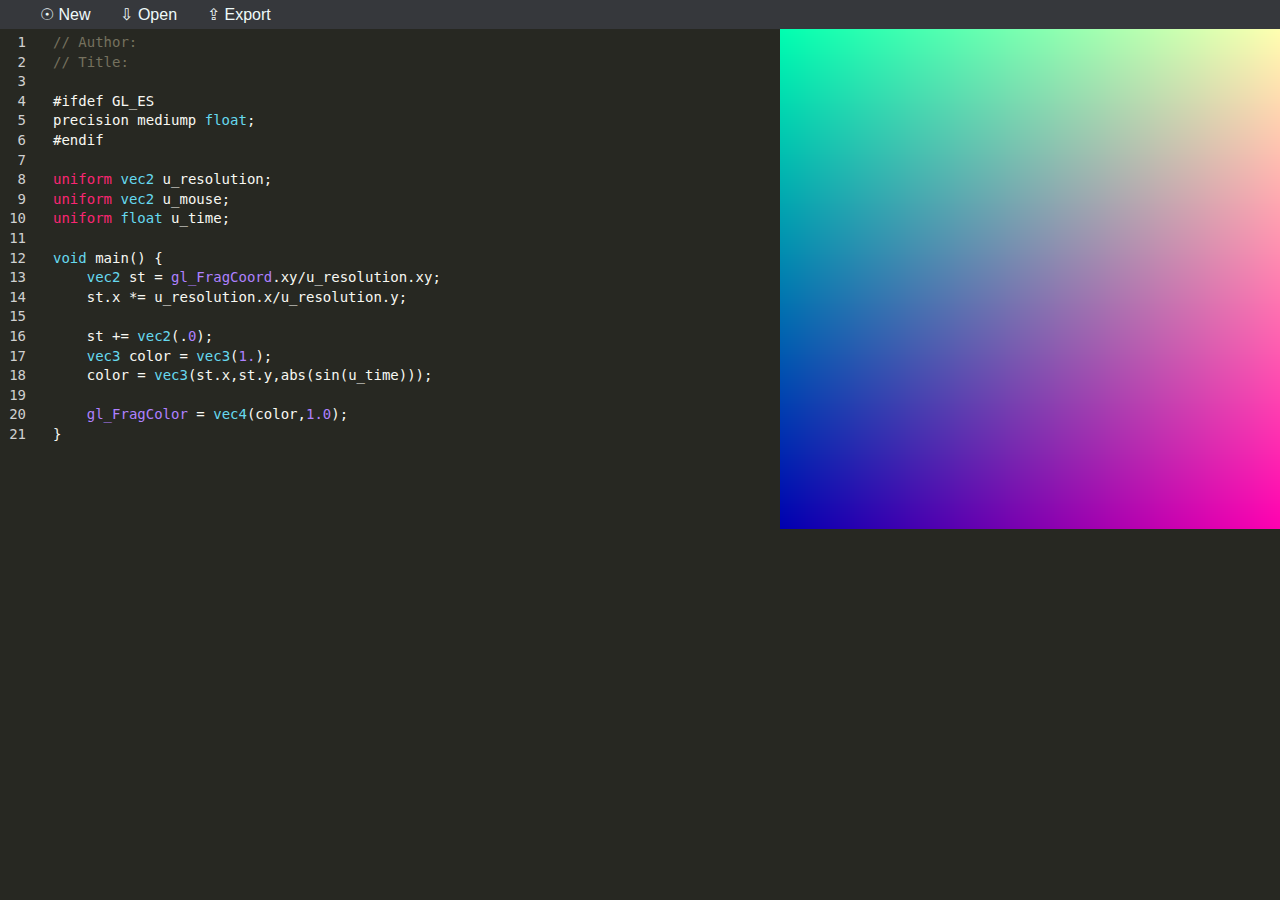
<file: editor.html>
<!DOCTYPE html>
<html>
	<head>
		<meta charset="utf-8">
		<title>GLSL Editor</title>
		<link href="/favicon.gif" rel="shortcut icon"/>

		<link type="text/css" rel="stylesheet" href="/css/glslEditor.css">
    	<script type="application/javascript" src="/src/glslEditor.js"></script>

		<style>
			body {
				height: 100%;
    			margin: 0;
	  			background: #272822;
			}

			#glsl_editor {
				height: 100%;
			}
		</style>
	</head>
	<body>
		<div id="glsl_editor"></div>
	</body>

    <script type="text/javascript">
    	window.glslEditor = new GlslEditor('#glsl_editor', { 
    		canvas_size: 500,
            canvas_draggable: true,
    		theme: 'monokai',
    		multipleBuffers: true,
            watchHash: true,
            fileDrops: true,
    		menu: true
    	});
    </script>
</html>
</file>
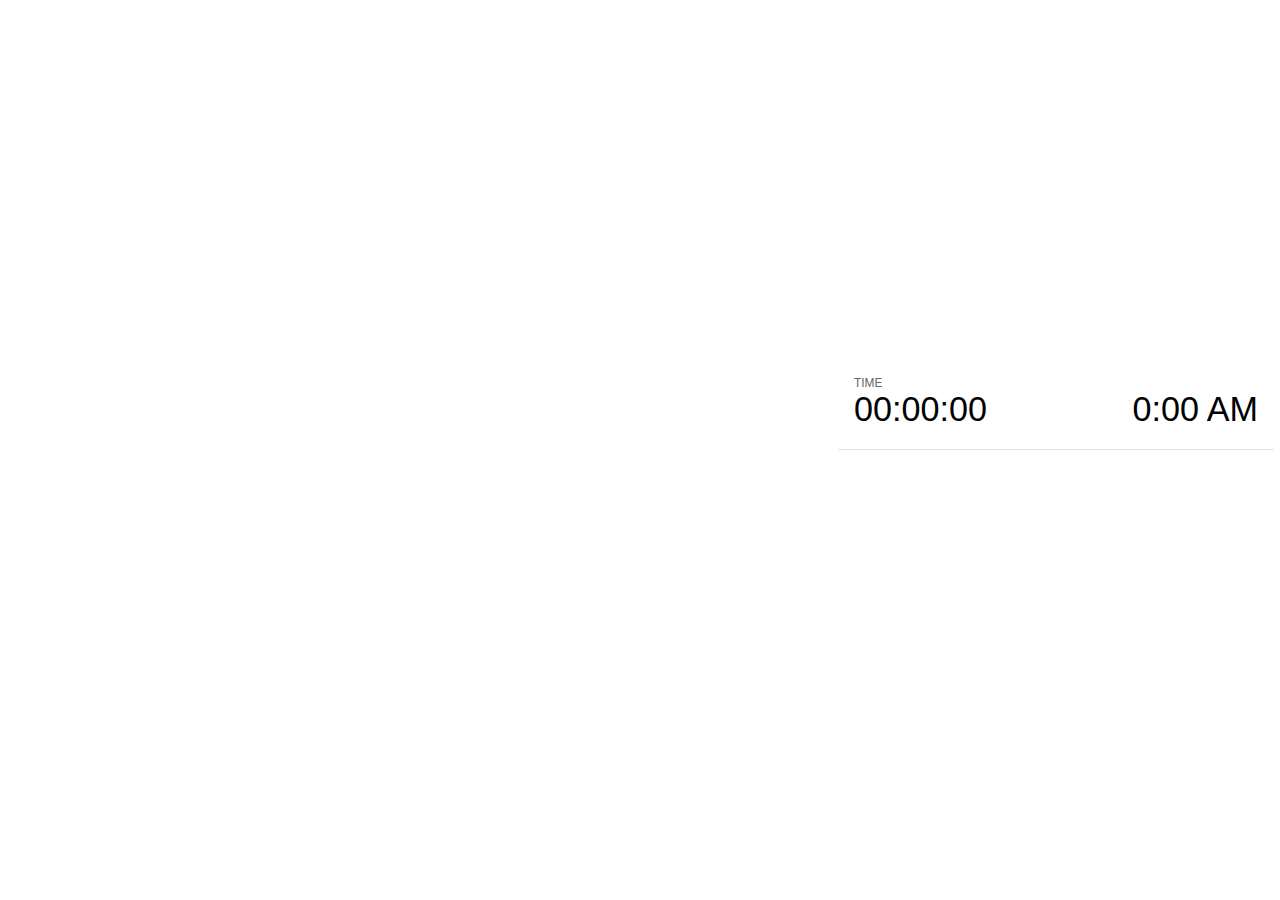
<file: src/reveal/plugin/notes/notes.html>
<!doctype html>
<html lang="en">
	<head>
		<meta charset="utf-8">

		<title>reveal.js - Slide Notes</title>

		<style>
			body {
				font-family: Helvetica;
			}

			#current-slide,
			#upcoming-slide,
			#speaker-controls {
				padding: 6px;
				box-sizing: border-box;
				-moz-box-sizing: border-box;
			}

			#current-slide iframe,
			#upcoming-slide iframe {
				width: 100%;
				height: 100%;
				border: 1px solid #ddd;
			}

			#current-slide .label,
			#upcoming-slide .label {
				position: absolute;
				top: 10px;
				left: 10px;
				font-weight: bold;
				font-size: 14px;
				z-index: 2;
				color: rgba( 255, 255, 255, 0.9 );
			}

			#current-slide {
				position: absolute;
				width: 65%;
				height: 100%;
				top: 0;
				left: 0;
				padding-right: 0;
			}

			#upcoming-slide {
				position: absolute;
				width: 35%;
				height: 40%;
				right: 0;
				top: 0;
			}

			#speaker-controls {
				position: absolute;
				top: 40%;
				right: 0;
				width: 35%;
				height: 60%;
				overflow: auto;

				font-size: 18px;
			}

				.speaker-controls-time.hidden,
				.speaker-controls-notes.hidden {
					display: none;
				}

				.speaker-controls-time .label,
				.speaker-controls-notes .label {
					text-transform: uppercase;
					font-weight: normal;
					font-size: 0.66em;
					color: #666;
					margin: 0;
				}

				.speaker-controls-time {
					border-bottom: 1px solid rgba( 200, 200, 200, 0.5 );
					margin-bottom: 10px;
					padding: 10px 16px;
					padding-bottom: 20px;
					cursor: pointer;
				}

				.speaker-controls-time .reset-button {
					opacity: 0;
					float: right;
					color: #666;
					text-decoration: none;
				}
				.speaker-controls-time:hover .reset-button {
					opacity: 1;
				}

				.speaker-controls-time .timer,
				.speaker-controls-time .clock {
					width: 50%;
					font-size: 1.9em;
				}

				.speaker-controls-time .timer {
					float: left;
				}

				.speaker-controls-time .clock {
					float: right;
					text-align: right;
				}

				.speaker-controls-time span.mute {
					color: #bbb;
				}

				.speaker-controls-notes {
					padding: 10px 16px;
				}

				.speaker-controls-notes .value {
					margin-top: 5px;
					line-height: 1.4;
					font-size: 1.2em;
				}

			.clear {
				clear: both;
			}

			@media screen and (max-width: 1080px) {
				#speaker-controls {
					font-size: 16px;
				}
			}

			@media screen and (max-width: 900px) {
				#speaker-controls {
					font-size: 14px;
				}
			}

			@media screen and (max-width: 800px) {
				#speaker-controls {
					font-size: 12px;
				}
			}

		</style>
	</head>

	<body>

		<div id="current-slide"></div>
		<div id="upcoming-slide"><span class="label">UPCOMING:</span></div>
		<div id="speaker-controls">
			<div class="speaker-controls-time">
				<h4 class="label">Time <span class="reset-button">Click to Reset</span></h4>
				<div class="clock">
					<span class="clock-value">0:00 AM</span>
				</div>
				<div class="timer">
					<span class="hours-value">00</span><span class="minutes-value">:00</span><span class="seconds-value">:00</span>
				</div>
				<div class="clear"></div>
			</div>

			<div class="speaker-controls-notes hidden">
				<h4 class="label">Notes</h4>
				<div class="value"></div>
			</div>
		</div>

		<script src="../../plugin/markdown/marked.js"></script>
		<script>

			(function() {

				var notes,
					notesValue,
					currentState,
					currentSlide,
					upcomingSlide,
					connected = false;

				window.addEventListener( 'message', function( event ) {

					var data = JSON.parse( event.data );

					// Messages sent by the notes plugin inside of the main window
					if( data && data.namespace === 'reveal-notes' ) {
						if( data.type === 'connect' ) {
							handleConnectMessage( data );
						}
						else if( data.type === 'state' ) {
							handleStateMessage( data );
						}
					}
					// Messages sent by the reveal.js inside of the current slide preview
					else if( data && data.namespace === 'reveal' ) {
						if( /ready/.test( data.eventName ) ) {
							// Send a message back to notify that the handshake is complete
							window.opener.postMessage( JSON.stringify({ namespace: 'reveal-notes', type: 'connected'} ), '*' );
						}
						else if( /slidechanged|fragmentshown|fragmenthidden|overviewshown|overviewhidden|paused|resumed/.test( data.eventName ) && currentState !== JSON.stringify( data.state ) ) {
							window.opener.postMessage( JSON.stringify({ method: 'setState', args: [ data.state ]} ), '*' );
						}
					}

				} );

				/**
				 * Called when the main window is trying to establish a
				 * connection.
				 */
				function handleConnectMessage( data ) {

					if( connected === false ) {
						connected = true;

						setupIframes( data );
						setupKeyboard();
						setupNotes();
						setupTimer();
					}

				}

				/**
				 * Called when the main window sends an updated state.
				 */
				function handleStateMessage( data ) {

					// Store the most recently set state to avoid circular loops
					// applying the same state
					currentState = JSON.stringify( data.state );

					// No need for updating the notes in case of fragment changes
					if ( data.notes ) {
						notes.classList.remove( 'hidden' );
						if( data.markdown ) {
							notesValue.innerHTML = marked( data.notes );
						}
						else {
							notesValue.innerHTML = data.notes;
						}
					}
					else {
						notes.classList.add( 'hidden' );
					}

					// Update the note slides
					currentSlide.contentWindow.postMessage( JSON.stringify({ method: 'setState', args: [ data.state ] }), '*' );
					upcomingSlide.contentWindow.postMessage( JSON.stringify({ method: 'setState', args: [ data.state ] }), '*' );
					upcomingSlide.contentWindow.postMessage( JSON.stringify({ method: 'next' }), '*' );

				}

				// Limit to max one state update per X ms
				handleStateMessage = debounce( handleStateMessage, 200 );

				/**
				 * Forward keyboard events to the current slide window.
				 * This enables keyboard events to work even if focus
				 * isn't set on the current slide iframe.
				 */
				function setupKeyboard() {

					document.addEventListener( 'keydown', function( event ) {
						currentSlide.contentWindow.postMessage( JSON.stringify({ method: 'triggerKey', args: [ event.keyCode ] }), '*' );
					} );

				}

				/**
				 * Creates the preview iframes.
				 */
				function setupIframes( data ) {

					var params = [
						'receiver',
						'progress=false',
						'history=false',
						'transition=none',
						'autoSlide=0',
						'backgroundTransition=none'
					].join( '&' );

					var hash = '#/' + data.state.indexh + '/' + data.state.indexv;
					var currentURL = data.url + '?' + params + '&postMessageEvents=true' + hash;
					var upcomingURL = data.url + '?' + params + '&controls=false' + hash;

					currentSlide = document.createElement( 'iframe' );
					currentSlide.setAttribute( 'width', 1280 );
					currentSlide.setAttribute( 'height', 1024 );
					currentSlide.setAttribute( 'src', currentURL );
					document.querySelector( '#current-slide' ).appendChild( currentSlide );

					upcomingSlide = document.createElement( 'iframe' );
					upcomingSlide.setAttribute( 'width', 640 );
					upcomingSlide.setAttribute( 'height', 512 );
					upcomingSlide.setAttribute( 'src', upcomingURL );
					document.querySelector( '#upcoming-slide' ).appendChild( upcomingSlide );

				}

				/**
				 * Setup the notes UI.
				 */
				function setupNotes() {

					notes = document.querySelector( '.speaker-controls-notes' );
					notesValue = document.querySelector( '.speaker-controls-notes .value' );

				}

				/**
				 * Create the timer and clock and start updating them
				 * at an interval.
				 */
				function setupTimer() {

					var start = new Date(),
						timeEl = document.querySelector( '.speaker-controls-time' ),
						clockEl = timeEl.querySelector( '.clock-value' ),
						hoursEl = timeEl.querySelector( '.hours-value' ),
						minutesEl = timeEl.querySelector( '.minutes-value' ),
						secondsEl = timeEl.querySelector( '.seconds-value' );

					function _updateTimer() {

						var diff, hours, minutes, seconds,
							now = new Date();

						diff = now.getTime() - start.getTime();
						hours = Math.floor( diff / ( 1000 * 60 * 60 ) );
						minutes = Math.floor( ( diff / ( 1000 * 60 ) ) % 60 );
						seconds = Math.floor( ( diff / 1000 ) % 60 );

						clockEl.innerHTML = now.toLocaleTimeString( 'en-US', { hour12: true, hour: '2-digit', minute:'2-digit' } );
						hoursEl.innerHTML = zeroPadInteger( hours );
						hoursEl.className = hours > 0 ? '' : 'mute';
						minutesEl.innerHTML = ':' + zeroPadInteger( minutes );
						minutesEl.className = minutes > 0 ? '' : 'mute';
						secondsEl.innerHTML = ':' + zeroPadInteger( seconds );

					}

					// Update once directly
					_updateTimer();

					// Then update every second
					setInterval( _updateTimer, 1000 );

					timeEl.addEventListener( 'click', function() {
						start = new Date();
						_updateTimer();
						return false;
					} );

				}

				function zeroPadInteger( num ) {

					var str = '00' + parseInt( num );
					return str.substring( str.length - 2 );

				}

				/**
				 * Limits the frequency at which a function can be called.
				 */
				function debounce( fn, ms ) {

					var lastTime = 0,
						timeout;

					return function() {

						var args = arguments;
						var context = this;

						clearTimeout( timeout );

						var timeSinceLastCall = Date.now() - lastTime;
						if( timeSinceLastCall > ms ) {
							fn.apply( context, args );
							lastTime = Date.now();
						}
						else {
							timeout = setTimeout( function() {
								fn.apply( context, args );
								lastTime = Date.now();
							}, ms - timeSinceLastCall );
						}

					}

				}

			})();

		</script>
	</body>
</html>
</file>
<file: css/glslEditor.css>
@charset 'utf-8';.CodeMirror{font-family:monospace;height:300px;color:black}.CodeMirror-lines{padding:4px 0}.CodeMirror pre{padding:0 4px}.CodeMirror-scrollbar-filler,.CodeMirror-gutter-filler{background-color:white}.CodeMirror-gutters{border-right:1px solid #ddd;background-color:#f7f7f7;white-space:nowrap}.CodeMirror-linenumber{padding:0 3px 0 5px;min-width:20px;text-align:right;color:#999;white-space:nowrap}.CodeMirror-guttermarker{color:black}.CodeMirror-guttermarker-subtle{color:#999}.CodeMirror-cursor{border-left:1px solid black;border-right:none;width:0}.CodeMirror div.CodeMirror-secondarycursor{border-left:1px solid silver}.cm-fat-cursor .CodeMirror-cursor{width:auto;border:0;background:#7e7}.cm-fat-cursor div.CodeMirror-cursors{z-index:1}.cm-animate-fat-cursor{width:auto;border:0;-webkit-animation:blink 1.06s steps(1) infinite;animation:blink 1.06s steps(1) infinite;background-color:#7e7}@-webkit-keyframes blink{50%{background-color:transparent}}@keyframes blink{50%{background-color:transparent}}.cm-tab{display:inline-block;text-decoration:inherit}.CodeMirror-ruler{border-left:1px solid #ccc;position:absolute}.cm-s-default .cm-header{color:blue}.cm-s-default .cm-quote{color:#090}.cm-negative{color:#d44}.cm-positive{color:#292}.cm-header,.cm-strong{font-weight:700}.cm-em{font-style:italic}.cm-link{text-decoration:underline}.cm-strikethrough{text-decoration:line-through}.cm-s-default .cm-keyword{color:#708}.cm-s-default .cm-atom{color:#219}.cm-s-default .cm-number{color:#164}.cm-s-default .cm-def{color:#00f}.cm-s-default .cm-variable-2{color:#05a}.cm-s-default .cm-variable-3{color:#085}.cm-s-default .cm-comment{color:#a50}.cm-s-default .cm-string{color:#a11}.cm-s-default .cm-string-2{color:#f50}.cm-s-default .cm-meta{color:#555}.cm-s-default .cm-qualifier{color:#555}.cm-s-default .cm-builtin{color:#30a}.cm-s-default .cm-bracket{color:#997}.cm-s-default .cm-tag{color:#170}.cm-s-default .cm-attribute{color:#00c}.cm-s-default .cm-hr{color:#999}.cm-s-default .cm-link{color:#00c}.cm-s-default .cm-error{color:#f00}.cm-invalidchar{color:#f00}.CodeMirror-composing{border-bottom:2px solid}div.CodeMirror span.CodeMirror-matchingbracket{color:#0f0}div.CodeMirror span.CodeMirror-nonmatchingbracket{color:#f22}.CodeMirror-matchingtag{background:rgba(255,150,0,.3)}.CodeMirror-activeline-background{background:#e8f2ff}.CodeMirror{position:relative;overflow:hidden;background:white}.CodeMirror-scroll{overflow:scroll!important;margin-bottom:-30px;margin-right:-30px;padding-bottom:30px;height:100%;outline:none;position:relative}.CodeMirror-sizer{position:relative;border-right:30px solid transparent}.CodeMirror-vscrollbar,.CodeMirror-hscrollbar,.CodeMirror-scrollbar-filler,.CodeMirror-gutter-filler{position:absolute;z-index:6;display:none}.CodeMirror-vscrollbar{right:0;top:0;overflow-x:hidden;overflow-y:scroll}.CodeMirror-hscrollbar{bottom:0;left:0;overflow-y:hidden;overflow-x:scroll}.CodeMirror-scrollbar-filler{right:0;bottom:0}.CodeMirror-gutter-filler{left:0;bottom:0}.CodeMirror-gutters{position:absolute;left:0;top:0;z-index:3}.CodeMirror-gutter{white-space:normal;height:100%;display:inline-block;margin-bottom:-30px;*zoom:1;*display:inline}.CodeMirror-gutter-wrapper{position:absolute;z-index:4;background:none!important;border:none!important}.CodeMirror-gutter-background{position:absolute;top:0;bottom:0;z-index:4}.CodeMirror-gutter-elt{position:absolute;cursor:default;z-index:4}.CodeMirror-gutter-wrapper{-webkit-user-select:none;-moz-user-select:none;-ms-user-select:none;user-select:none}.CodeMirror-lines{cursor:text;min-height:1px}.CodeMirror pre{border-radius:0;border-width:0;background:transparent;font-family:inherit;font-size:inherit;margin:0;white-space:pre;word-wrap:normal;line-height:inherit;color:inherit;z-index:2;position:relative;overflow:visible;-webkit-tap-highlight-color:transparent}.CodeMirror-wrap pre{word-wrap:break-word;white-space:pre-wrap;word-break:normal}.CodeMirror-linebackground{position:absolute;left:0;right:0;top:0;bottom:0;z-index:0}.CodeMirror-linewidget{position:relative;z-index:2;overflow:auto}.CodeMirror-code{outline:none}.CodeMirror-scroll,.CodeMirror-sizer,.CodeMirror-gutter,.CodeMirror-gutters,.CodeMirror-linenumber{box-sizing:content-box}.CodeMirror-measure{position:absolute;width:100%;height:0;overflow:hidden;visibility:hidden}.CodeMirror-cursor{position:absolute}.CodeMirror-measure pre{position:static}div.CodeMirror-cursors{visibility:hidden;position:relative;z-index:3}div.CodeMirror-dragcursors{visibility:visible}.CodeMirror-focused div.CodeMirror-cursors{visibility:visible}.CodeMirror-selected{background:#d9d9d9}.CodeMirror-focused .CodeMirror-selected{background:#d7d4f0}.CodeMirror-crosshair{cursor:crosshair}.CodeMirror-line::-moz-selection,.CodeMirror-line>span::-moz-selection,.CodeMirror-line>span>span::-moz-selection{background:#d7d4f0}.CodeMirror-line::selection,.CodeMirror-line>span::selection,.CodeMirror-line>span>span::selection{background:#d7d4f0}.CodeMirror-line::-moz-selection,.CodeMirror-line>span::-moz-selection,.CodeMirror-line>span>span::-moz-selection{background:#d7d4f0}.cm-searching{background:#ffa;background:rgba(255,255,0,.4)}.CodeMirror span{*vertical-align:text-bottom}.cm-force-border{padding-right:.1px}@media print{.CodeMirror div.CodeMirror-cursors{visibility:hidden}}.cm-tab-wrap-hack:after{content:''}span.CodeMirror-selectedtext{background:none}.CodeMirror-dialog{position:absolute;left:0;right:0;background:inherit;z-index:15;padding:.1em .8em;overflow:hidden;color:inherit}.CodeMirror-dialog-top{border-bottom:1px solid #eee;top:0}.CodeMirror-dialog-bottom{border-top:1px solid #eee;bottom:0}.CodeMirror-dialog input{border:none;outline:none;background:transparent;width:20em;color:inherit;font-family:monospace}.CodeMirror-dialog button{font-size:70%}.CodeMirror-foldmarker{color:blue;text-shadow:#b9f 1px 1px 2px,#b9f -1px -1px 2px,#b9f 1px -1px 2px,#b9f -1px 1px 2px;font-family:arial;line-height:.3;cursor:pointer}.CodeMirror-foldgutter{width:.7em}.CodeMirror-foldgutter-open,.CodeMirror-foldgutter-folded{cursor:pointer}.CodeMirror-foldgutter-open:after{content:"\25BE"}.CodeMirror-foldgutter-folded:after{content:"\25B8"}.CodeMirror-hints{position:absolute;z-index:10;overflow:hidden;list-style:none;margin:0;padding:2px;box-shadow:2px 3px 5px rgba(0,0,0,.2);border-radius:3px;border:1px solid silver;background:white;font-size:90%;font-family:monospace;max-height:20em;overflow-y:auto}.CodeMirror-hint{margin:0;padding:0 4px;border-radius:2px;max-width:19em;overflow:hidden;white-space:pre;color:black;cursor:pointer}li.CodeMirror-hint-active{background:#08f;color:white}.cm-s-elegant span.cm-number,.cm-s-elegant span.cm-string,.cm-s-elegant span.cm-atom{color:#762}.cm-s-elegant span.cm-comment{color:#262;font-style:italic;line-height:1em}.cm-s-elegant span.cm-meta{color:#555;font-style:italic;line-height:1em}.cm-s-elegant span.cm-variable{color:black}.cm-s-elegant span.cm-variable-2{color:#b11}.cm-s-elegant span.cm-qualifier{color:#555}.cm-s-elegant span.cm-keyword{color:#730}.cm-s-elegant span.cm-builtin{color:#30a}.cm-s-elegant span.cm-link{color:#762}.cm-s-elegant span.cm-error{background-color:#fdd}.cm-s-elegant .CodeMirror-activeline-background{background:#e8f2ff}.cm-s-elegant .CodeMirror-matchingbracket{outline:1px solid grey;color:black!important}.cm-s-material{background-color:#263238;color:#e9eded}.cm-s-material .CodeMirror-gutters{background:#263238;color:#537f7e;border:none}.cm-s-material .CodeMirror-guttermarker,.cm-s-material .CodeMirror-guttermarker-subtle,.cm-s-material .CodeMirror-linenumber{color:#537f7e}.cm-s-material .CodeMirror-cursor{border-left:1px solid #f8f8f0}.cm-s-material div.CodeMirror-selected{background:rgba(255,255,255,.15)}.cm-s-material.CodeMirror-focused div.CodeMirror-selected{background:rgba(255,255,255,.1)}.cm-s-material .CodeMirror-line::-moz-selection,.cm-s-material .CodeMirror-line>span::-moz-selection,.cm-s-material .CodeMirror-line>span>span::-moz-selection{background:rgba(255,255,255,.1)}.cm-s-material .CodeMirror-line::selection,.cm-s-material .CodeMirror-line>span::selection,.cm-s-material .CodeMirror-line>span>span::selection{background:rgba(255,255,255,.1)}.cm-s-material .CodeMirror-line::-moz-selection,.cm-s-material .CodeMirror-line>span::-moz-selection,.cm-s-material .CodeMirror-line>span>span::-moz-selection{background:rgba(255,255,255,.1)}.cm-s-material .CodeMirror-activeline-background{background:transparent}.cm-s-material .cm-keyword{color:#c792ea}.cm-s-material .cm-operator{color:#e9eded}.cm-s-material .cm-variable-2{color:#80cbc4}.cm-s-material .cm-variable-3{color:#82b1ff}.cm-s-material .cm-builtin{color:#decb6b}.cm-s-material .cm-atom{color:#f77669}.cm-s-material .cm-number{color:#f77669}.cm-s-material .cm-def{color:#e9eded}.cm-s-material .cm-error{color:#fff;background-color:#ec5f67}.cm-s-material .cm-string{color:#c3e88d}.cm-s-material .cm-string-2{color:#80cbc4}.cm-s-material .cm-comment{color:#546e7a}.cm-s-material .cm-variable{color:#82b1ff}.cm-s-material .cm-tag{color:#80cbc4}.cm-s-material .cm-meta{color:#80cbc4}.cm-s-material .cm-attribute{color:#ffcb6b}.cm-s-material .cm-property{color:#80cbae}.cm-s-material .cm-qualifier{color:#decb6b}.cm-s-material .cm-variable-3{color:#decb6b}.cm-s-material .cm-tag{color:#ff5370}.cm-s-material .CodeMirror-matchingbracket{text-decoration:underline;color:white!important}.cm-s-monokai.CodeMirror{background:#272822;color:#f8f8f2}.cm-s-monokai div.CodeMirror-selected{background:#49483e}.cm-s-monokai .CodeMirror-line::-moz-selection,.cm-s-monokai .CodeMirror-line>span::-moz-selection,.cm-s-monokai .CodeMirror-line>span>span::-moz-selection{background:rgba(73,72,62,.99)}.cm-s-monokai .CodeMirror-line::selection,.cm-s-monokai .CodeMirror-line>span::selection,.cm-s-monokai .CodeMirror-line>span>span::selection{background:rgba(73,72,62,.99)}.cm-s-monokai .CodeMirror-line::-moz-selection,.cm-s-monokai .CodeMirror-line>span::-moz-selection,.cm-s-monokai .CodeMirror-line>span>span::-moz-selection{background:rgba(73,72,62,.99)}.cm-s-monokai .CodeMirror-gutters{background:#272822;border-right:0}.cm-s-monokai .CodeMirror-guttermarker{color:white}.cm-s-monokai .CodeMirror-guttermarker-subtle{color:#d0d0d0}.cm-s-monokai .CodeMirror-linenumber{color:#d0d0d0}.cm-s-monokai .CodeMirror-cursor{border-left:1px solid #f8f8f0}.cm-s-monokai span.cm-comment{color:#75715e}.cm-s-monokai span.cm-atom{color:#ae81ff}.cm-s-monokai span.cm-number{color:#ae81ff}.cm-s-monokai span.cm-property,.cm-s-monokai span.cm-attribute{color:#a6e22e}.cm-s-monokai span.cm-keyword{color:#f92672}.cm-s-monokai span.cm-string{color:#e6db74}.cm-s-monokai span.cm-variable{color:#f8f8f2}.cm-s-monokai span.cm-variable-2{color:#9effff}.cm-s-monokai span.cm-variable-3{color:#66d9ef}.cm-s-monokai span.cm-def{color:#fd971f}.cm-s-monokai span.cm-bracket{color:#f8f8f2}.cm-s-monokai span.cm-tag{color:#f92672}.cm-s-monokai span.cm-header{color:#ae81ff}.cm-s-monokai span.cm-link{color:#ae81ff}.cm-s-monokai span.cm-error{background:#f92672;color:#f8f8f0}.cm-s-monokai .CodeMirror-activeline-background{background:#373831}.cm-s-monokai .CodeMirror-matchingbracket{text-decoration:underline;color:white!important}.cm-s-neat span.cm-comment{color:#a86}.cm-s-neat span.cm-keyword{line-height:1em;font-weight:700;color:blue}.cm-s-neat span.cm-string{color:#a22}.cm-s-neat span.cm-builtin{line-height:1em;font-weight:700;color:#077}.cm-s-neat span.cm-special{line-height:1em;font-weight:700;color:#0aa}.cm-s-neat span.cm-variable{color:black}.cm-s-neat span.cm-number,.cm-s-neat span.cm-atom{color:#3a3}.cm-s-neat span.cm-meta{color:#555}.cm-s-neat span.cm-link{color:#3a3}.cm-s-neat .CodeMirror-activeline-background{background:#e8f2ff}.cm-s-neat .CodeMirror-matchingbracket{outline:1px solid grey;color:black!important}.cm-s-neo.CodeMirror{background-color:#fff;color:#2e383c;line-height:1.4375}.cm-s-neo .cm-comment{color:#75787b}.cm-s-neo .cm-keyword,.cm-s-neo .cm-property{color:#1d75b3}.cm-s-neo .cm-atom,.cm-s-neo .cm-number{color:#75438a}.cm-s-neo .cm-node,.cm-s-neo .cm-tag{color:#9c3328}.cm-s-neo .cm-string{color:#b35e14}.cm-s-neo .cm-variable,.cm-s-neo .cm-qualifier{color:#047d65}.cm-s-neo pre{padding:0}.cm-s-neo .CodeMirror-gutters{border:none;border-right:10px solid transparent;background-color:transparent}.cm-s-neo .CodeMirror-linenumber{padding:0;color:#e0e2e5}.cm-s-neo .CodeMirror-guttermarker{color:#1d75b3}.cm-s-neo .CodeMirror-guttermarker-subtle{color:#e0e2e5}.cm-s-neo .CodeMirror-cursor{width:auto;border:0;background:rgba(155,157,162,.37);z-index:1}.cm-s-ttcn .cm-quote{color:#090}.cm-s-ttcn .cm-negative{color:#d44}.cm-s-ttcn .cm-positive{color:#292}.cm-s-ttcn .cm-header,.cm-strong{font-weight:700}.cm-s-ttcn .cm-em{font-style:italic}.cm-s-ttcn .cm-link{text-decoration:underline}.cm-s-ttcn .cm-strikethrough{text-decoration:line-through}.cm-s-ttcn .cm-header{color:#00f;font-weight:700}.cm-s-ttcn .cm-atom{color:#219}.cm-s-ttcn .cm-attribute{color:#00c}.cm-s-ttcn .cm-bracket{color:#997}.cm-s-ttcn .cm-comment{color:#333}.cm-s-ttcn .cm-def{color:#00f}.cm-s-ttcn .cm-em{font-style:italic}.cm-s-ttcn .cm-error{color:#f00}.cm-s-ttcn .cm-hr{color:#999}.cm-s-ttcn .cm-invalidchar{color:#f00}.cm-s-ttcn .cm-keyword{font-weight:700}.cm-s-ttcn .cm-link{color:#00c;text-decoration:underline}.cm-s-ttcn .cm-meta{color:#555}.cm-s-ttcn .cm-negative{color:#d44}.cm-s-ttcn .cm-positive{color:#292}.cm-s-ttcn .cm-qualifier{color:#555}.cm-s-ttcn .cm-strikethrough{text-decoration:line-through}.cm-s-ttcn .cm-string{color:#006400}.cm-s-ttcn .cm-string-2{color:#f50}.cm-s-ttcn .cm-strong{font-weight:700}.cm-s-ttcn .cm-tag{color:#170}.cm-s-ttcn .cm-variable{color:#8b2252}.cm-s-ttcn .cm-variable-2{color:#05a}.cm-s-ttcn .cm-variable-3{color:#085}.cm-s-ttcn .cm-invalidchar{color:#f00}.cm-s-ttcn .cm-accessTypes,.cm-s-ttcn .cm-compareTypes{color:#27408b}.cm-s-ttcn .cm-cmipVerbs{color:#8b2252}.cm-s-ttcn .cm-modifier{color:#d2691e}.cm-s-ttcn .cm-status{color:#8b4545}.cm-s-ttcn .cm-storage{color:#a020f0}.cm-s-ttcn .cm-tags{color:#006400}.cm-s-ttcn .cm-externalCommands{color:#8b4545;font-weight:700}.cm-s-ttcn .cm-fileNCtrlMaskOptions,.cm-s-ttcn .cm-sectionTitle{color:#2e8b57;font-weight:700}.cm-s-ttcn .cm-booleanConsts,.cm-s-ttcn .cm-otherConsts,.cm-s-ttcn .cm-verdictConsts{color:#006400}.cm-s-ttcn .cm-configOps,.cm-s-ttcn .cm-functionOps,.cm-s-ttcn .cm-portOps,.cm-s-ttcn .cm-sutOps,.cm-s-ttcn .cm-timerOps,.cm-s-ttcn .cm-verdictOps{color:#00f}.cm-s-ttcn .cm-preprocessor,.cm-s-ttcn .cm-templateMatch,.cm-s-ttcn .cm-ttcn3Macros{color:#27408b}.cm-s-ttcn .cm-types{color:#a52a2a;font-weight:700}.cm-s-ttcn .cm-visibilityModifiers{font-weight:700}.ge_menu_bar{cursor:pointer;margin:0;padding-top:5px;padding-bottom:5px;z-index:300;color:#eefafa;background-color:#36383c;font-family:Helvetica,Geneva,sans-serif;font-weight:300}li.ge_menu{cursor:pointer;list-style-type:none;display:inline;text-align:center;margin-right:30px}li.ge_menu:hover{color:#85ccc4}.ge_sub_menu{padding-bottom:5px;font-family:Helvetica,Geneva,sans-serif;font-weight:300;font-size:14px}li.ge_sub_menu:hover{color:#85ccc4}.ge_panel{cursor:pointer;color:#eefafa;background-color:#36383c;font-family:Helvetica,Geneva,sans-serif;font-weight:100;margin:0;padding-top:5px;z-index:300}li.ge_panel_tab{cursor:pointer;list-style-type:none;background-color:#36383c;color:gray;display:inline;text-align:center;padding-top:5px;padding-left:10px;padding-right:10px}li.ge_panel_tab_active{cursor:pointer;background-color:#26282c;border-top-right-radius:3px;border-top-left-radius:3px;list-style-type:none;display:inline;text-align:center;padding-top:5px;padding-left:10px;padding-right:10px}li.ge_panel_tab:hover{color:#85ccc4}a.ge_panel_tab_close{cursor:pointer;font-size:12px;margin-left:10px;font-weight:100}.CodeMirror{font-family:Source Code Pro,monospace;font-size:14px;line-height:1.4;height:auto;z-index:100}.CodeMirror-linenumbers{padding:0 8px}.CodeMirror pre{padding:0 8px}.CodeMirror-vscrollbar{visibility:hidden}canvas.ge_canvas{position:fixed;right:0;overflow:hidden;z-index:200}.ghostdom{background:#999;opacity:.2;position:absolute;right:0;margin:0;padding:0;transition:all .25s ease-in-out;z-index:199}.ge_picker_modal{box-sizing:border-box;position:absolute;padding:0;overflow:hidden;box-shadow:0 0 0 5px rgba(0,0,0,.2),0 4px 8px 0 rgba(0,0,0,.25);-webkit-user-select:none;-moz-user-select:none;-ms-user-select:none;user-select:none;z-index:1000}.ge_picker_modal *{box-sizing:border-box}.ge_picker_canvas{width:100%;height:100%;cursor:crosshair}.ge_colorpicker_patch{position:absolute;left:0;top:0;width:100%;height:50px}.ge_colorpicker_hsv-map{position:relative;height:200px;width:100%;top:50px}.ge_colorpicker_disc-cover{opacity:0;background-color:#000;position:absolute;top:0;left:0;width:200px;height:200px;border-radius:50%;cursor:crosshair}.ge_colorpicker_disc-cover:after{content:'';background-color:transparent;position:absolute;top:-1px;left:-1px;width:202px;height:202px;border:3px solid #2e3033;border-radius:50%;opacity:1;pointer-events:none;box-sizing:border-box}.ge_colorpicker_bar-bg,.ge_colorpicker_bar-white{position:absolute;right:0;top:0;width:25px;height:200px}.ge_colorpicker_bar-white{background-color:#fff}.ge_colorpicker_disc-cursor{position:absolute;border:1px solid #eee;border-radius:50%;width:9px;height:9px;margin:-5px;cursor:crosshair}.ge_colorpicker_dark .ge_colorpicker_disc-cursor{border-color:#333}.ge_colorpicker_bar-luminance{position:absolute;right:0;top:0}.ge_colorpicker_bar-cursors{position:absolute;right:0;width:25px;top:0;height:200px;overflow:hidden}.ge_colorpicker_bar-cursor-left,.ge_colorpicker_bar-cursor-right{position:absolute;width:0;height:0;border:4px solid transparent;margin-top:-4px}.ge_colorpicker_bar-cursor-left{left:0;border-left:4px solid #eee}.ge_colorpicker_bar-cursor-right{right:0;border-right:4px solid #eee}.ge_colorpicker_dark .ge_colorpicker_bar-cursor-left{border-left-color:#333}.ge_colorpicker_dark .ge_colorpicker_bar-cursor-right{border-right-color:#333}.ge_colorpicker_link-button{position:absolute;bottom:5px;left:5px;color:#85ccc4;font-family:Helvetica,Arial,sans-serif;font-size:20px;font-weight:100;cursor:pointer}.ge_modal{box-sizing:border-box;position:absolute;z-index:1000;-webkit-user-select:none;-moz-user-select:none;-ms-user-select:none;user-select:none;box-shadow:0 0 0 5px rgba(0,0,0,.2),0 4px 8px 0 rgba(0,0,0,.25);font-family:Helvetica,Geneva,sans-serif;font-weight:100}.ge_export_modal{overflow:hidden;color:#eefafa;background-color:#36383c;box-shadow:0 5px 5px 5px rgba(0,0,0,.2),0 5px 0 0 rgba(0,0,0,.25);-webkit-user-select:none;-moz-user-select:none;-ms-user-select:none;user-select:none;cursor:pointer;margin:0;padding-right:10px;padding-left:10px;padding-top:5px;padding-bottom:5px;list-style-type:none}.ge_tooltip_modal{padding:10px;padding-top:0;padding-bottom:0;background-color:#2e3033;font-size:14px}.ge_tooltip_modal a{text-decoration:none;color:#85ccc4}.ge_tooltip_modal p{color:#c0c6c6;margin:6px}.ge-error,.ge-warning{position:relative;font-family:Source Code Pro,monospace;padding-left:3em;padding-right:10px}.ge-error-icon,.ge-warning-icon{position:absolute;left:0;width:3em;text-align:center}.ge-error{background:#be1a20;color:white}.ge-warning{background:#fc0;color:black}.ge_assing_marker{margin-left:-15px;color:#85ccc4}.ge_assing_marker_on{margin-left:-15px;color:red}.ge_assing_marker:hover{color:red}.cm-searching{background:rgba(133,204,196,.3)}.ge_export_icon{box-sizing:border-box;position:relative;float:right;right:10px;bottom:40px;padding-top:1px;padding-bottom:3px;padding-left:5px;padding-right:5px;-webkit-user-select:none;-moz-user-select:none;-ms-user-select:none;user-select:none;z-index:300;font-size:20px;color:#eefafa;background-color:#36383c;cursor:pointer}.ge_export_icon:hover{color:#85ccc4}
/*# sourceMappingURL=glslEditor.css.map */
</file>
